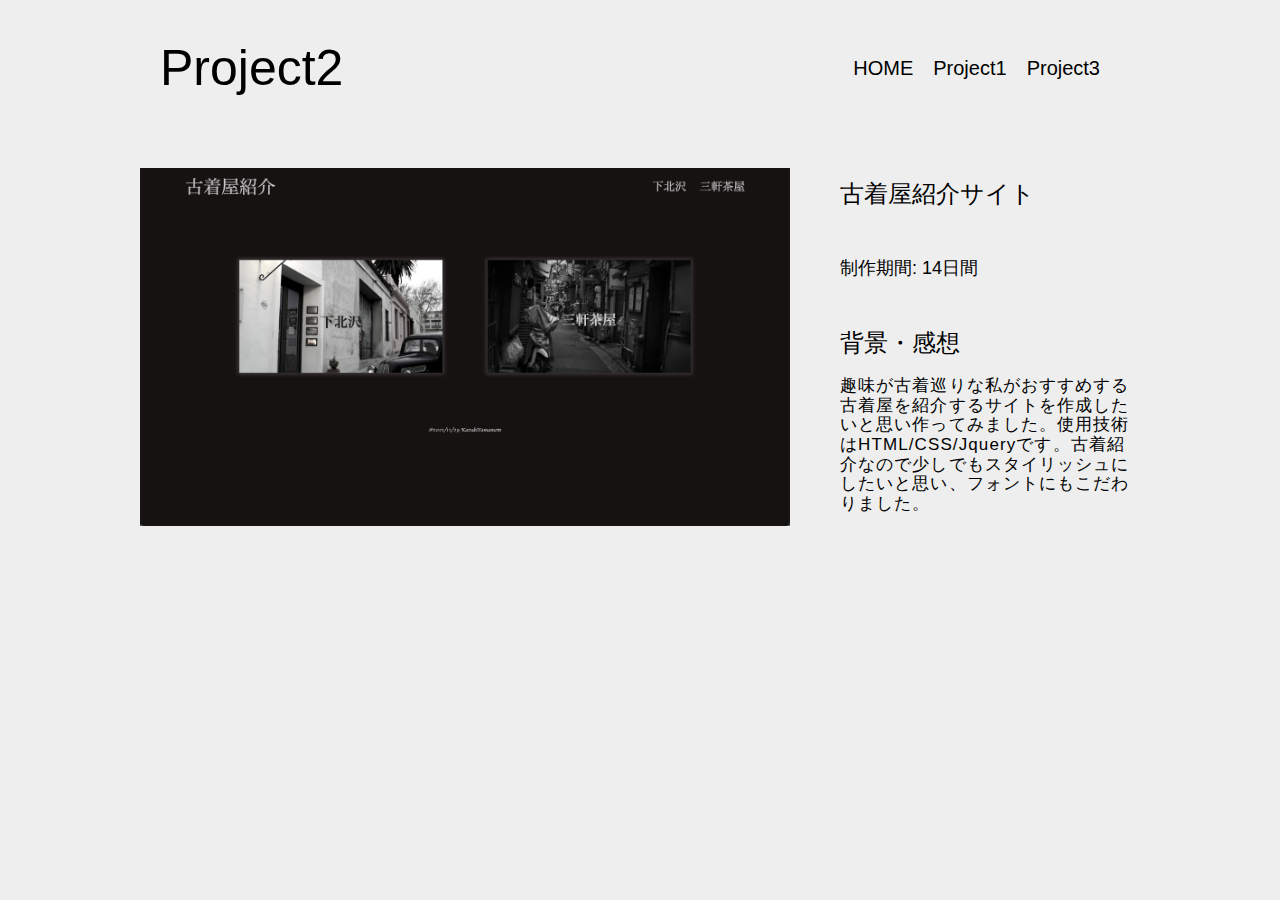
<file: fashion.html>
<!DOCTYPE html>
<html lang="ja">
<head>
<meta charset="UTF-8">
<meta name="viewport" content="width=device-width, initial-scale=1">
<title>Portfolio</title>
<link rel="stylesheet" href="style/style.css">
<link rel="stylesheet" href="style/style.scss">
<link rel="stylesheet" href="style/media.scss">
<link rel="stylesheet" href="style/media.css">
<link rel="preconnect" href="https://fonts.googleapis.com">
<link rel="preconnect" href="https://fonts.gstatic.com" crossorigin>
<link href="https://fonts.googleapis.com/css2?family=Source+Sans+Pro:wght@300;400&display=swap" rel="stylesheet">
<link rel="stylesheet" href="https://cdn.jsdelivr.net/npm/bootstrap-icons@1.7.1/font/bootstrap-icons.css">
<script src="js/jquery/jquery-3.6.0.min.js"></script>
<script src="js/jquery/jquery.inview.min.js"></script>
<script src="js/jquery/slick.min.js"></script>
</head>
<body>
  <header id="header">
    <div class="header-wrapper">
      <h1 class="title">Project2</h1>
      <div class="header-right">
        <ul class="header-menu">
          <li><a href="index.html">HOME</a></li>
          <li><a href="soccer.html">Project1</a></li>
          <li><a href="eyewear.html">Project3</a></li>
        </ul>
        <div class="hamburger">
          <span></span>
          <span></span>
          <span></span>
        </div>
      </div>
    </div>
  <div id="mask"></div>
  <div class="side">
    <ul>
      <li><a href="index.html">HOME</a></li>
      <li><a href="soccer.html">Project1</a></li>
      <li><a href="eyewear.html">Project3</a></li>
    </ul>
  </div>
  </header>
  <main>
    <div class="project-wrapper">
      <a class="image" href="https://ykmt2428.github.io/protfolio.woks5/">
        <img src="img/fashion.png">
      </a>
      <div class="detail">
        <h3>古着屋紹介サイト</h3>
        <p class="period">制作期間: 14日間</p>
        <h3>背景・感想</h3>
        <p class="text">
        趣味が古着巡りな私がおすすめする古着屋を紹介するサイトを作成したいと思い作ってみました。使用技術はHTML/CSS/Jqueryです。古着紹介なので少しでもスタイリッシュにしたいと思い、フォントにもこだわりました。
        </p>
      </div>
    </div>
  </main>
<script src="js/toggle.js"></script>
</body>
</html>
</file>
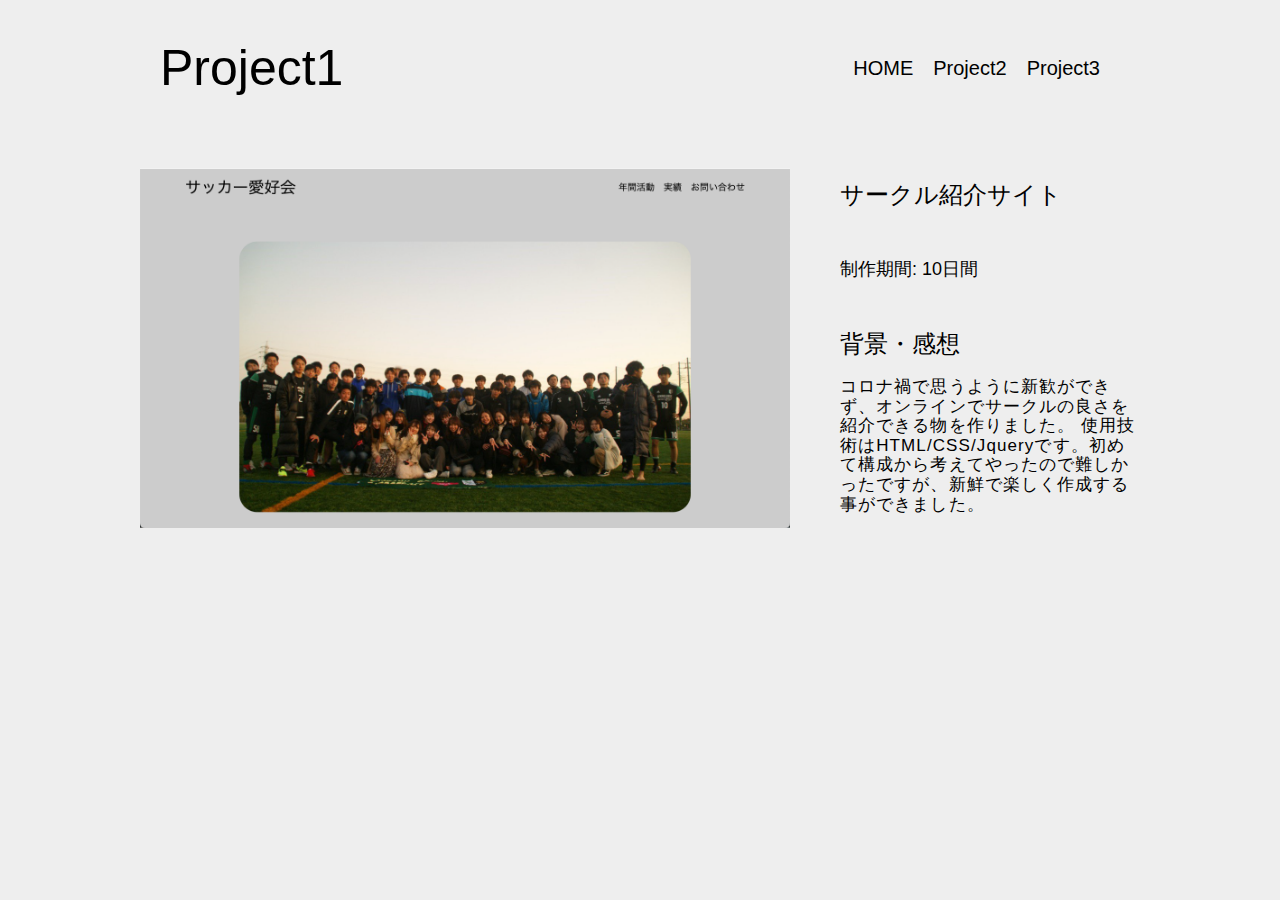
<file: soccer.html>
<!DOCTYPE html>
<html lang="ja">
<head>
<meta charset="UTF-8">
<meta name="viewport" content="width=device-width, initial-scale=1">
<title>Portfolio</title>
<link rel="stylesheet" href="style/style.css">
<link rel="stylesheet" href="style/style.scss">
<link rel="stylesheet" href="style/media.scss">
<link rel="stylesheet" href="style/media.css">
<link rel="preconnect" href="https://fonts.googleapis.com">
<link rel="preconnect" href="https://fonts.gstatic.com" crossorigin>
<link href="https://fonts.googleapis.com/css2?family=Source+Sans+Pro:wght@300;400&display=swap" rel="stylesheet">
<link rel="stylesheet" href="https://cdn.jsdelivr.net/npm/bootstrap-icons@1.7.1/font/bootstrap-icons.css">
<script src="js/jquery/jquery-3.6.0.min.js"></script>
<script src="js/jquery/jquery.inview.min.js"></script>
<script src="js/jquery/slick.min.js"></script>
</head>
<body>
  <header id="header">
    <div class="header-wrapper">
      <h1 class="title">Project1</h1>
      <div class="header-right">
        <ul class="header-menu">
          <li><a href="index.html">HOME</a></li>
          <li><a href="fashion.html">Project2</a></li>
          <li><a href="eyewear.html">Project3</a></li>
        </ul>
        <div class="hamburger">
          <span></span>
          <span></span>
          <span></span>
        </div>
      </div>
    </div>
  <div id="mask"></div>
  <div class="side">
    <ul>
      <li><a href="index.html">HOME</a></li>
      <li><a href="fashion.html">Project2</a></li>
      <li><a href="eyewear.html">Project3</a></li>
    </ul>
  </div>
  </header>
  <main>
    <div class="project-wrapper">
      <a class="image" href="https://ykmt2428.github.io/portfolio.works4/">
        <img src="img/soccer.png">
      </a>
      <div class="detail">
        <h3>サークル紹介サイト</h3>
        <p class="period">制作期間: 10日間</p>
        <h3>背景・感想</h3>
        <p class="text">コロナ禍で思うように新歓ができず、オンラインでサークルの良さを紹介できる物を作りました。
        使用技術はHTML/CSS/Jqueryです。初めて構成から考えてやったので難しかったですが、新鮮で楽しく作成する事ができました。
        </p>
      </div>
    </div>
  </main>
<script src="js/toggle.js"></script>
</body>
</html>
</file>
<file: style/style.css>
*,
::before,
::after {
  box-sizing: border-box;
  border-style: solid;
  border-width: 0;
}

/* Document */
/* ============================================ */
/**
 * 1. Correct the line height in all browsers.
 * 2. Prevent adjustments of font size after orientation changes in iOS.
 * 3. Remove gray overlay on links for iOS.
 */
html {
  line-height: 1.15;
  /* 1 */
  -webkit-text-size-adjust: 100%;
  /* 2 */
  -webkit-tap-highlight-color: transparent;
  /* 3*/
}

/* Sections */
/* ============================================ */
/**
 * Remove the margin in all browsers.
 */
body {
  margin: 0;
}

/**
 * Render the `main` element consistently in IE.
 */
main {
  display: block;
}

/* Vertical rhythm */
/* ============================================ */
p,
table,
blockquote,
address,
pre,
iframe,
form,
figure,
dl {
  margin: 0;
}

/* Headings */
/* ============================================ */
h1,
h2,
h3,
h4,
h5,
h6 {
  font-size: inherit;
  font-weight: inherit;
  margin: 0;
}

/* Lists (enumeration) */
/* ============================================ */
ul,
ol {
  margin: 0;
  padding: 0;
  list-style: none;
}

/* Lists (definition) */
/* ============================================ */
dt {
  font-weight: bold;
}

dd {
  margin-left: 0;
}

/* Grouping content */
/* ============================================ */
/**
 * 1. Add the correct box sizing in Firefox.
 * 2. Show the overflow in Edge and IE.
 */
hr {
  box-sizing: content-box;
  /* 1 */
  height: 0;
  /* 1 */
  overflow: visible;
  /* 2 */
  border-top-width: 1px;
  margin: 0;
  clear: both;
  color: inherit;
}

/**
 * 1. Correct the inheritance and scaling of font size in all browsers.
 * 2. Correct the odd `em` font sizing in all browsers.
 */
pre {
  font-family: monospace, monospace;
  /* 1 */
  font-size: inherit;
  /* 2 */
}

address {
  font-style: inherit;
}

/* Text-level semantics */
/* ============================================ */
/**
 * Remove the gray background on active links in IE 10.
 */
a {
  background-color: transparent;
  text-decoration: none;
  color: inherit;
}

/**
 * 1. Remove the bottom border in Chrome 57-
 * 2. Add the correct text decoration in Chrome, Edge, IE, Opera, and Safari.
 */
abbr[title] {
  -webkit-text-decoration: underline dotted;
          text-decoration: underline dotted;
  /* 2 */
}

/**
 * Add the correct font weight in Chrome, Edge, and Safari.
 */
b,
strong {
  font-weight: bolder;
}

/**
 * 1. Correct the inheritance and scaling of font size in all browsers.
 * 2. Correct the odd `em` font sizing in all browsers.
 */
code,
kbd,
samp {
  font-family: monospace, monospace;
  /* 1 */
  font-size: inherit;
  /* 2 */
}

/**
 * Add the correct font size in all browsers.
 */
small {
  font-size: 80%;
}

/**
 * Prevent `sub` and `sup` elements from affecting the line height in
 * all browsers.
 */
sub,
sup {
  font-size: 75%;
  line-height: 0;
  position: relative;
  vertical-align: baseline;
}

sub {
  bottom: -0.25em;
}

sup {
  top: -0.5em;
}

/* Replaced content */
/* ============================================ */
/**
 * Prevent vertical alignment issues.
 */
svg,
img,
embed,
object,
iframe {
  vertical-align: bottom;
}

/* Forms */
/* ============================================ */
/**
 * Reset form fields to make them stageable.
 * 1. Make form elements stylate across systems iOS especially.
 * 2. Inherit text-transform from parent.
 */
button,
input,
optgroup,
select,
textarea {
  -webkit-appearance: none;
  /* 1 */
  -moz-appearance: none;
       appearance: none;
  vertical-align: middle;
  color: inherit;
  font: inherit;
  background: transparent;
  padding: 0;
  margin: 0;
  border-radius: 0;
  text-align: inherit;
  text-transform: inherit;
  /* 2 */
}

/**
 * Reset radio and checkbox appearance to preserve their look in iOS.
 */
[type=checkbox] {
  -webkit-appearance: checkbox;
  -moz-appearance: checkbox;
       appearance: checkbox;
}

[type=radio] {
  -webkit-appearance: radio;
  -moz-appearance: radio;
       appearance: radio;
}

/**
 * Correct cursors for clickable elements.
 */
button,
[type=button],
[type=reset],
[type=submit] {
  cursor: pointer;
}

button:disabled,
[type=button]:disabled,
[type=reset]:disabled,
[type=submit]:disabled {
  cursor: default;
}

/**
 * Improve outlines for Firefox and unify style with input elements & buttons.
 */
::-moz-focussing {
  outline: auto;
}

select:disabled {
  opacity: inherit;
}

/**
 * Remove padding
 */
option {
  padding: 0;
}

/**
 * Reset to invisible
 */
fieldset {
  margin: 0;
  padding: 0;
  min-width: 0;
}

legend {
  padding: 0;
}

/**
 * Add the correct vertical alignment in Chrome, Firefox, and Opera.
 */
progress {
  vertical-align: baseline;
}

/**
 * Remove the default vertical scrollbar in IE 10+.
 */
textarea {
  overflow: auto;
}

/**
 * Correct the cursor style of increment and decrement buttons in Chrome.
 */
[type=number]::-webkit-inner-spin-button,
[type=number]::-webkit-outer-spin-button {
  height: auto;
}

/**
 * 1. Correct the outline style in Safari.
 */
[type=search] {
  outline-offset: -2px;
  /* 1 */
}

/**
 * Remove the inner padding in Chrome and Safari on macOS.
 */
[type=search]::-webkit-search-decoration {
  -webkit-appearance: none;
}

/**
 * 1. Correct the inability to style clickable types in iOS and Safari.
 * 2. Fix font inheritance.
 */
::-webkit-file-upload-button {
  -webkit-appearance: button;
  /* 1 */
  font: inherit;
  /* 2 */
}

/**
 * Clickable labels
 */
label[for] {
  cursor: pointer;
}

/* Interactive */
/* ============================================ */
/*
 * Add the correct display in Edge, IE 10+, and Firefox.
 */
details {
  display: block;
}

/*
 * Add the correct display in all browsers.
 */
summary {
  display: list-item;
}

/*
 * Remove outline for editable content.
 */
[contenteditable]:focus {
  outline: auto;
}

/* Tables */
/* ============================================ */
/**
1. Correct table border color inheritance in all Chrome and Safari.
*/
table {
  border-color: inherit;
  /* 1 */
  border-collapse: collapse;
}

caption {
  text-align: left;
}

td,
th {
  vertical-align: top;
  padding: 0;
}

th {
  text-align: left;
  font-weight: bold;
}

body {
  width: 100%;
  background-color: #eee;
  padding: 0 20px;
  font-family: "Noto Sans JP", Arial, "Hiragino Kaku Gothic ProN", "Hiragino Sans", Meiryo, sans-serif;
}

#header {
  width: 100%;
}

.header-wrapper {
  display: flex;
  align-items: center;
  justify-content: space-between;
  max-width: 1000px;
  margin: 40px auto 70px;
  padding: 0 20px;
}

.header-menu {
  display: flex;
}
.header-menu li {
  margin-right: 20px;
}
.header-menu li a {
  position: relative;
  font-size: 20px;
  display: inline-block;
  transition: opacity 0.3s, transform 0.3s;
}
.header-menu li a:hover {
  opacity: 0.7;
  transform: scale(1.1);
}
.header-menu li a::after {
  background-color: #333;
  position: absolute;
  bottom: -5px;
  left: 0;
  width: 0;
  height: 2px;
  transition: width 0.3s ease-in-out, opacity 0.3s;
  content: "";
}
.header-menu li a:hover::after {
  width: 100%;
  opacity: 0.7;
}

.hamburger {
  height: 30px;
  width: 30px;
  position: relative;
  display: none;
  cursor: pointer;
  transform: translateY(-20%);
  z-index: 30;
}
.hamburger span {
  position: absolute;
  width: 30px;
  height: 2px;
  background-color: #333;
}
.hamburger span:nth-child(1) {
  top: 10px;
}
.hamburger span:nth-child(2) {
  top: 20px;
}
.hamburger span:nth-child(3) {
  top: 30px;
}

.open .hamburger span {
  background-color: #eee;
  transition: transform 0.3s;
}
.open .hamburger span:nth-child(1) {
  transform: rotate(315deg);
  top: 20px;
}
.open .hamburger span:nth-child(2) {
  display: none;
}
.open .hamburger span:nth-child(3) {
  transform: rotate(-315deg);
  top: 20px;
}

#mask {
  position: fixed;
  width: 100%;
  height: 100%;
  background-color: #333;
  opacity: 0.7;
  top: 0;
  left: 0;
  z-index: 10;
  display: none;
}

.open #mask {
  display: block;
}

.side {
  position: fixed;
  width: 300px;
  background-color: #333;
  color: #eee;
  z-index: 20;
  top: 0;
  right: 0;
  height: 50%;
  opacity: 0.9;
  transform: translateX(100%);
  transition: transform 0.5s;
}
.side ul {
  display: block;
  position: absolute;
  top: 50px;
  left: 0;
  right: 0;
  text-align: center;
}
.side ul li {
  margin: 30px;
  transition: transform 0.3s, opacity 0.3s;
}
.side ul li:hover {
  transform: scale(1.15);
  opacity: 0.8;
}

.open .side {
  transform: none;
}

.title {
  font-size: 50px;
}

.wrapper {
  max-width: 800px;
  margin: 0 auto;
}

.containers {
  position: relative;
  overflow: hidden;
  transition: all 0.5s;
}
.containers:hover {
  transform: scale(1.05);
  opacity: 0.8;
  box-shadow: 0 0 4px 7px #b8b6b6;
}

ul {
  display: flex;
  width: 100%;
  transition: transform 1s;
}

.container {
  min-width: 100%;
  height: 100%;
}
.container img {
  width: 100%;
  height: 100%;
  -o-object-fit: cover;
     object-fit: cover;
  border-radius: 5px;
}

nav {
  text-align: center;
  margin-top: 50px;
}
nav button {
  height: 20px;
  width: 20px;
  background-color: #b8b6b6;
  border-radius: 50%;
  display: inline-block;
  margin: 0 20px;
  cursor: pointer;
}
nav .current {
  background-color: #333;
}

.project-wrapper {
  max-width: 1000px;
  margin: 0 auto;
  display: flex;
  align-items: center;
  justify-content: space-between;
}

.image {
  width: 65%;
  display: block;
  transition: all 0.5s;
  cursor: pointer;
}
.image:hover {
  transform: scale(1.05);
  opacity: 0.8;
  box-shadow: 0 0 4px 7px #b8b6b6;
}
.image img {
  width: 100%;
  -o-object-fit: cover;
     object-fit: cover;
}

.detail {
  width: 30%;
}
.detail h3 {
  font-size: 24px;
}
.detail .period {
  font-size: 18px;
  margin: 50px 0;
}
.detail .text {
  letter-spacing: 1.1px;
  font-size: 17px;
  margin-top: 20px;
}

.rink {
  font-size: 12px;
  display: block;
  padding-top: 20px;
}
/*# sourceMappingURL=style.css.map */
</file>
<file: style/media.css>
@media screen and (max-width: 900px) {
  .hamburger {
    display: block;
  }

  .title {
    font-size: 35px;
  }

  .header-menu {
    display: none;
  }

  .containers {
    width: 90%;
    margin: 0 auto;
  }

  .project-wrapper {
    flex-direction: column;
  }

  .image {
    width: 85%;
    margin: 0 auto;
  }

  .detail {
    width: 85%;
    margin: 30px auto;
  }

  .rink {
    text-align: right;
  }
}
/*# sourceMappingURL=media.css.map */
</file>
